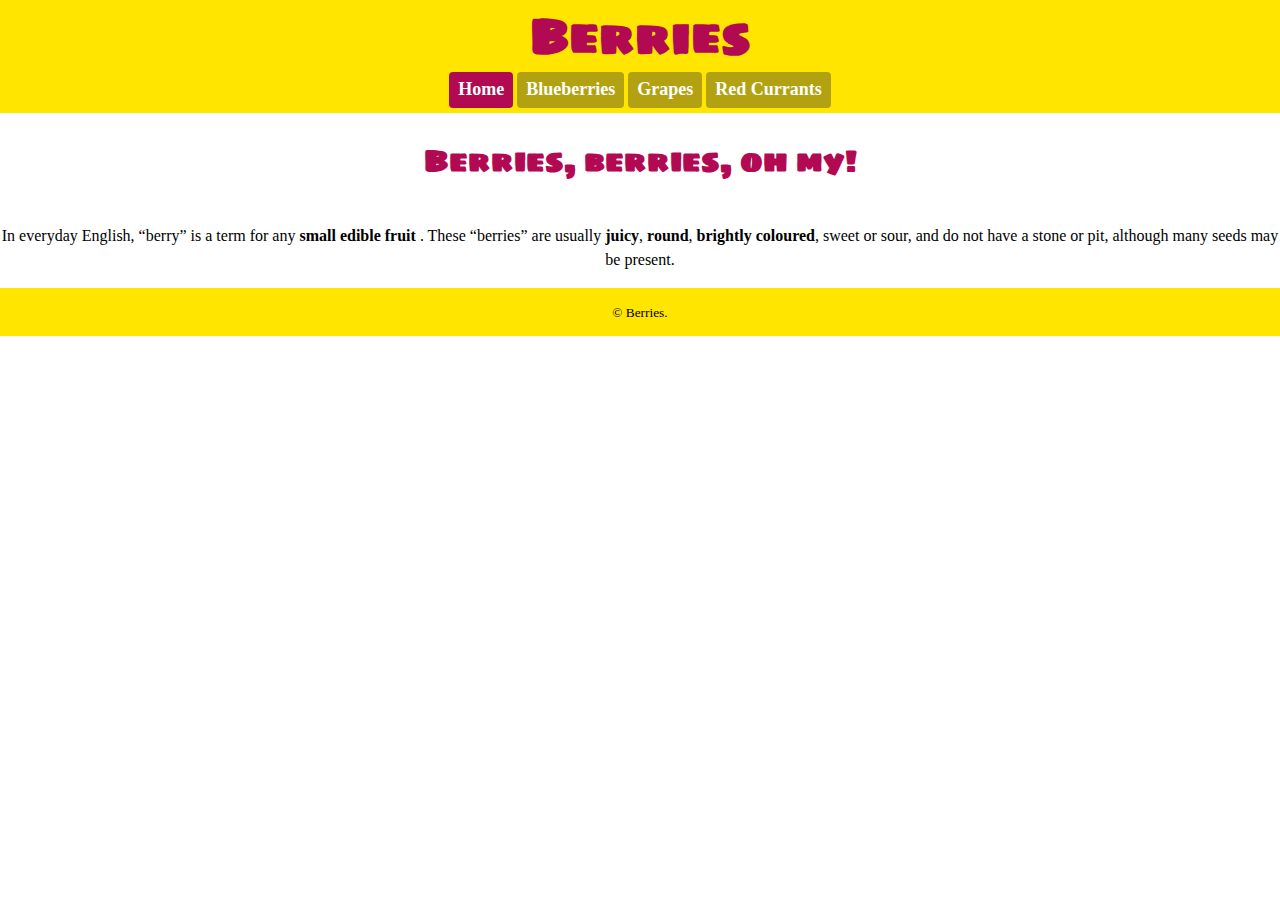
<file: index.html>
<!DOCTYPE html>
<html lang="en-ca">
<head>
  <meta charset="utf-8">
  <title>Home</title>
  <meta name="viewport" content="width=device-width,initial-scale=1">
  <link href="css/main.css" rel="stylesheet">
  <link href="https://fonts.googleapis.com/css?family=Sigmar+One" rel="stylesheet">
</head>
<body>
  <header>
    <h1>Berries</h1>

    <nav>
      <ul class="buttons">
        <li><a class="current" href="index.html">Home</a></li>
        <li><a href="blueberries.html">Blueberries</a></li>
        <li><a href="grapes.html">Grapes</a></li>
        <li><a href="red-currants.html">Red Currants</a></li>
      </ul>
    </nav>

  </header>

  <main>
    <h2>Berries, berries, oh my!</h2>
    <p> In everyday English, “berry” is a term for any <b> small edible fruit </b>. These “berries” are usually <b>juicy</b>, <b>round</b>, <b>brightly coloured</b>, sweet or sour, and do not have a stone or pit, although many seeds may be present. </p>

  </main>

  <footer>
    <small> © Berries. </small>
  </footer>
</body>
</html>
</file>
<file: css/main.css>
html {
  box-sizing: border-box;
  font-family: Georgia;
  line-height: 1.5;
  text-align: center;
  text-decoration-color: #2f2d13;
  background-color: #fff;
}

*, *::before, *::after {
  box-sizing: inherit;
}

body {
  margin: 0;
}

header {
  background-color: #ffe500;
}

footer {
  background-color: #ffe500;
  padding: .75em;
}

h1 {
  font-size: 3em;
  display: inline-block;
  margin: 0;
  font-family: "Sigmar One", serif;
  color: #b20953;
}

h2 {
  font-size: 1.875rem;
  display: inline-block;
  font-family: "Sigmar One", serif;
  color: #b20953;
}

.buttons {
  list-style-type: none;
  margin: 0;
  padding: 0;
}

.buttons li {
  display: inline-block;
  margin-bottom: .3em;
  font-family: serif;
  font-weight: bold;
  text-align: center;
}

.buttons a {
  font-size: 1.125rem;
  display: inline-block;
  border-radius: 4px;
  padding: .2em .5em .3em;
  background-color: #b2a212;
  color: #fff;
  text-decoration: none;
}

.buttons .current {
  background-color: #b20953;
}

.buttons a:hover {
  background-color: #cc1465;
}

img {
  display: block;
  width: 100%;
  padding: 0 .75em .75em;
  margin: 0;
}
</file>
